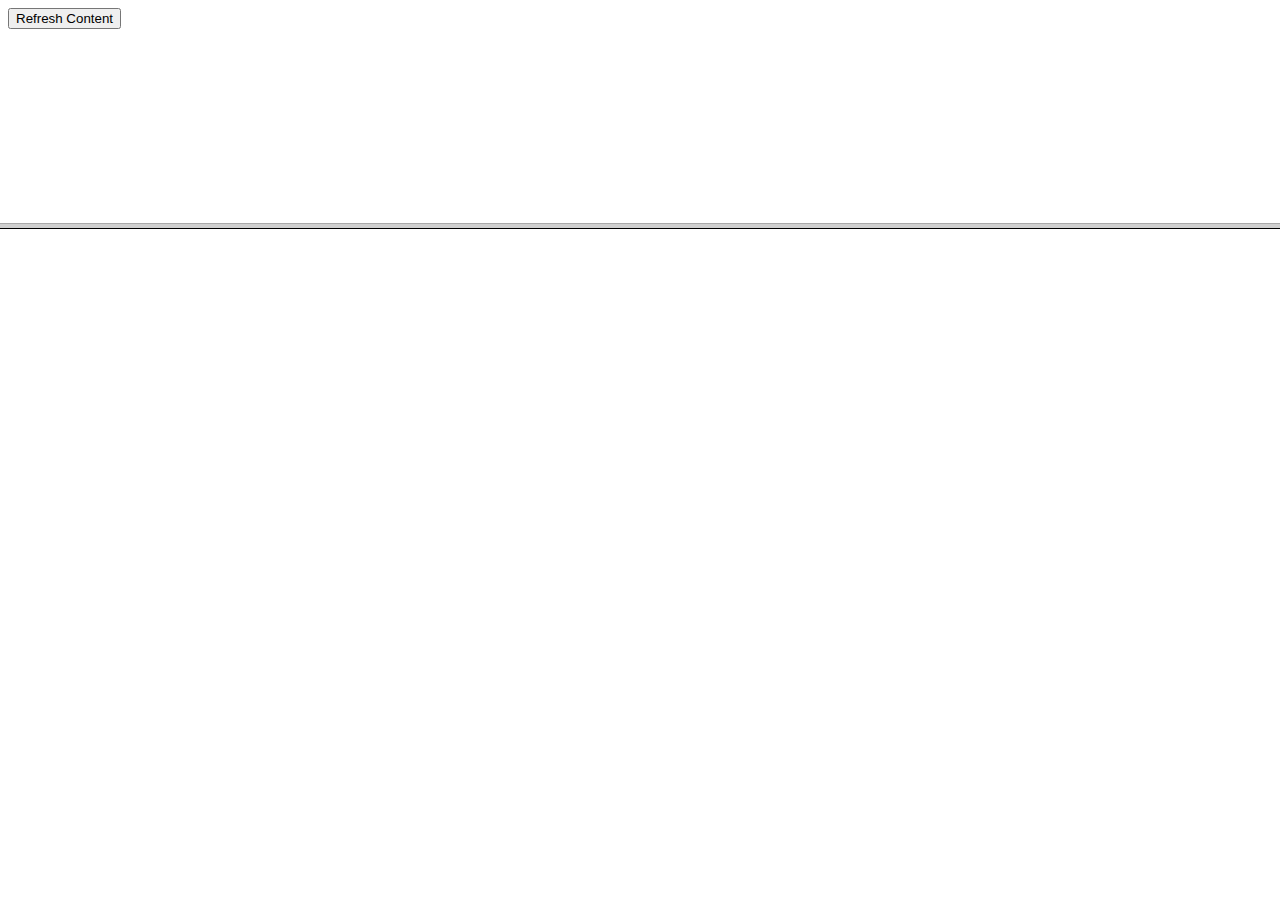
<file: Lab_Work_Reordered_Alpha/ScormTester.html>
<html>
<head>
<script language="javascript">

	gStrLastErrorNum = "0";
	gStrLastError = "";

	API = new Object()

	API.datamodel = new Array()
	API.datamodel["cmi.core.student_name"] = "Last Name,First Name"
	API.datamodel["cmi.core.student_id"] = "000000"	
	API.datamodel["cmi.core.lesson_status"] = "not attempted"
	API.datamodel["cmi.core.score.raw"] = ""
	API.datamodel["cmi.suspend_data"] = ""
	API.datamodel["cmi.core.lesson_location"] = ""
	
	//API.datamodel["cmi.suspend_data"] = "##M1L0#M0,M1,M2#3$1"
	API.LMSInitialize = function(lStr){
		frmScormLog.document.getElementById("DataReceived").innerHTML+= "LMSInitialize" + "<br>"
		fResetError();
		return "true";
	}
	API.LMSSetValue = function(lStr,lVal){
		frmScormLog.document.getElementById("DataReceived").innerHTML+= "LMSSetValue - " + lStr + " - " + lVal + "<br>"

		if (lStr == "cmi.core.lesson_status"){
			var lAllowedVoc = new Array();
			lAllowedVoc[lAllowedVoc.length] = "passed";
			lAllowedVoc[lAllowedVoc.length] = "completed";
			lAllowedVoc[lAllowedVoc.length] = "failed";
			lAllowedVoc[lAllowedVoc.length] = "incomplete";
			lAllowedVoc[lAllowedVoc.length] = "browsed";
			lAllowedVoc[lAllowedVoc.length] = "not attempted";

			var bExists = false;
			for (var i=0;i<lAllowedVoc.length;i++){
				if (lAllowedVoc[i] == lVal){
					bExists = true;
				}
			}

			if (!bExists){
				gStrLastErrorNum = "1";
				gStrLastError = "Out of range"
				return;
			}
		}

		if (lStr == "cmi.suspend_data"){
			if(typeof(lVal)!="string"){
				gStrLastErrorNum = "2";
				gStrLastError = "Data type error"
				return;
			}
		}

		if (lStr == "cmi.core.lesson_location"){
			if(typeof(lVal)!="string"){
				gStrLastErrorNum = "2";
				gStrLastError = "Data type error"
				return;
			}
		}


		API.datamodel[lStr] = lVal;
		fResetError();
		return "true";
	}
	API.LMSGetValue = function(lStr){
		frmScormLog.document.getElementById("DataReceived").innerHTML+= "LMSGetValue - " + lStr + "<br>"
		fResetError();
		return API.datamodel[lStr];
	}
	API.LMSCommit = function(lStr){
		frmScormLog.document.getElementById("DataReceived").innerHTML+= "LMSCommit" + "<br>"
		fResetError();
		return "true";
	}
	API.LMSFinish = function(lStr){
		frmScormLog.document.getElementById("DataReceived").innerHTML+= "LMSFinish" + "<br>"
		fResetError();
		return "true";
	}
	API.LMSGetLastError = function(){
		frmScormLog.document.getElementById("DataReceived").innerHTML+= "LMSGetLastError" + "<br>"
		return gStrLastErrorNum;
	}

	API.LMSGetErrorString = function(){
		return gStrLastError;
	}

	function fResetError(){
		gStrLastErrorNum = "0";
		gStrLastError = "";
	}

</script>
</head>
<frameset rows="25%,75%">
	<frame src="ScormTesterFrame.html" id="frmScormLog" name="frmScormLog">
	<frame src="" id="frmContent" name="frmContent">
</frameset>
</html>
</file>
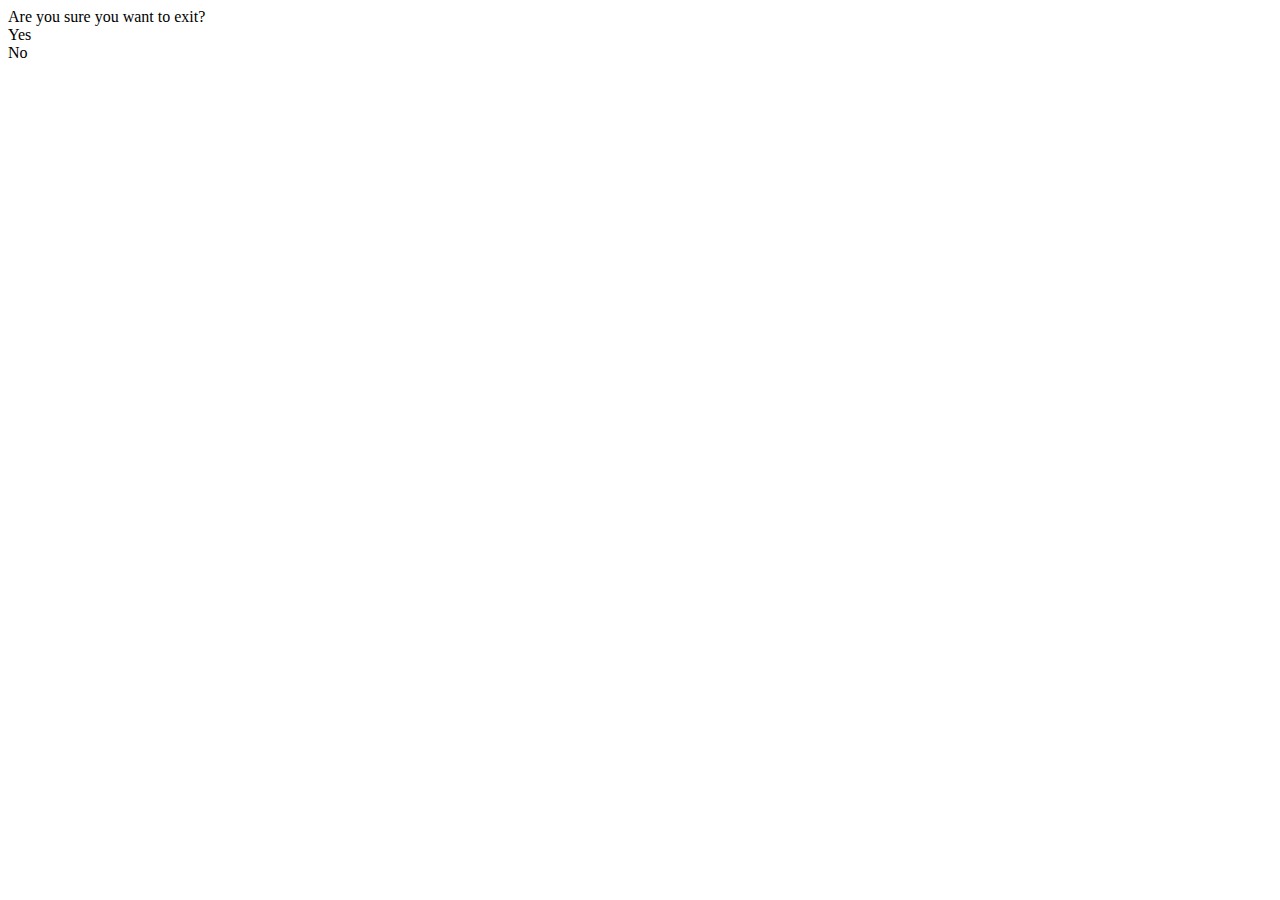
<file: Lab_Work_Reordered_Alpha/elements/exit.html>
<!doctype html>
<html class="">
<!--<![endif]-->
<head>

<!-- Player and page level .js files to include -->
<script language="javascript" type="text/javascript">
	$(document).ready(function () {
	 $("#popupClose").click(function(){  
			disablePopup();  
	   }); 		
	
	 $("#exit_yesBtn").click(function(){ 
			if(IsScrom)
			{
				BVScorm_adlOnunload();
			}
			
			top.close();
	   }); 		
	 $("#exit_NoBtn").click(function(){  
		if(videoObject!=null)
		{
			//videoObject.play();
		}
			disableExitPopup(); 
$("#exit_popUpContaier").hide();			
	   }); 		
        
        // Below lines are added for 508 accessibility.
        var arrTabIndexUpdate = ['#exit_yesBtn', '#exit_NoBtn'];
        updateTabIndex(arrTabIndexUpdate, '', true, "#exit_NoBtn");        
	 });
</script>

</head>
<body >
<div id="exit_popUpContaier">
	<div id="exit_popUp">
		
		<div id="exit_text">Are you sure you want to exit?</div> 
		<div id="exit_des"></div>
		<!--<div id="exit_yesBtn"><div>Yes</div><div class="clsAlpha">Yes</div></div>
		<div id="exit_NoBtn"><div>No</div><div class="clsAlpha">No</div></div>-->
		
        <div id="exit_yesBtn"><div>Yes</div></div>
        <div id="exit_NoBtn"><div>No</div></div>
		
		<div class="bar top "></div>
		<div class="bar right delay"></div>
		<div class="bar bottom delay"></div>
		<div class="bar left "></div>
		
	</div>
</div>
</body>
</html>
</file>
